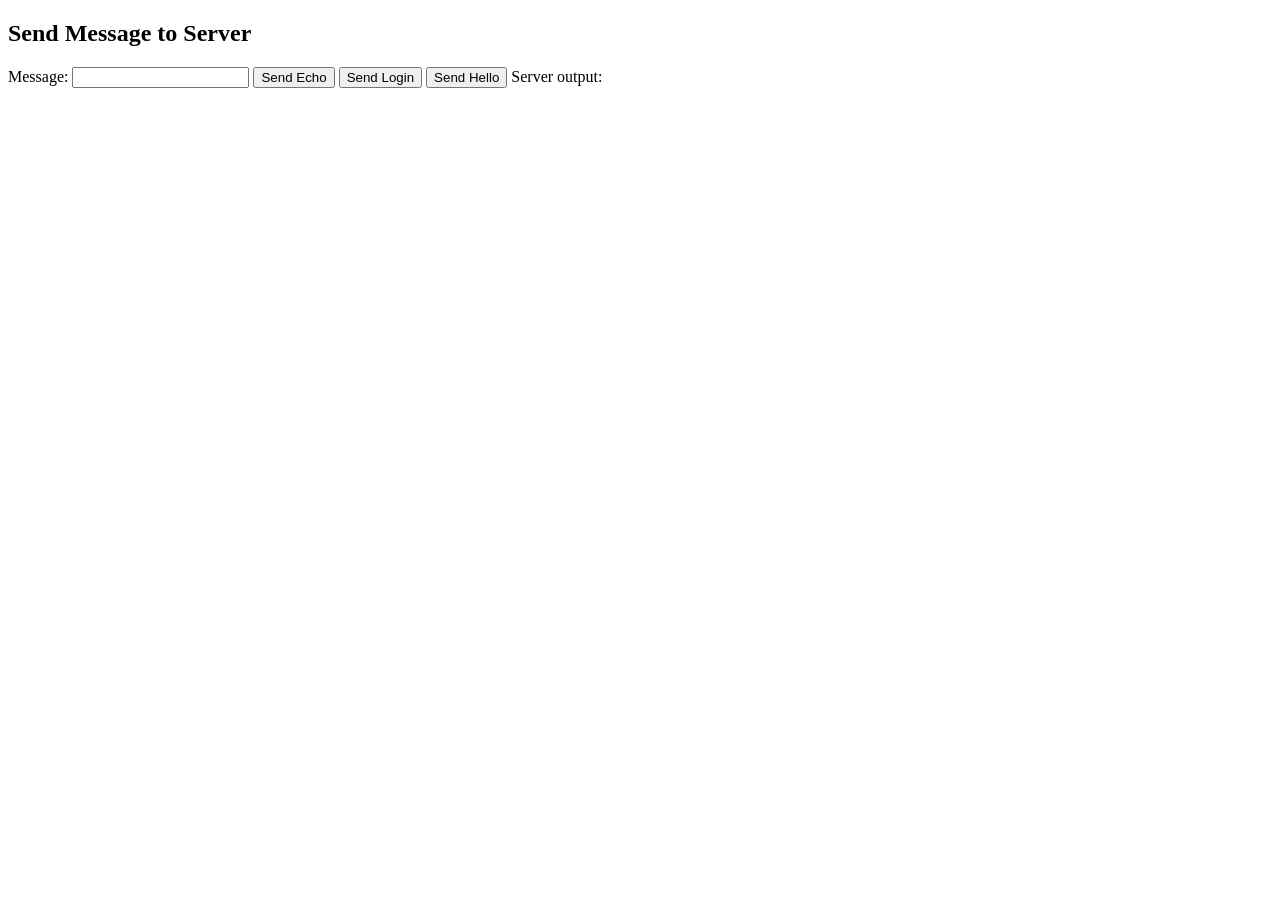
<file: www/form.html>
<!DOCTYPE html>
<html lang="en">
<head>
  <meta charset="UTF-8">
  <title>Simple RESTful HTTP form</title>

  <script>
    async function sendEcho() {
      const message = document.getElementById("msg").value;

      // Example: POST request to /echo endpoint
      try {
        const response = await fetch("/echo", {
            method: "POST",
            headers: {
              "Content-Type": "application/json"
            },
            body: JSON.stringify({ text: message })
         });

        if (!response.ok) {
            throw new Error("HTTP error " + response.status);
        }

        const result = await response.text();
        document.getElementById("response").textContent = "Server replied: " + result;
      } catch (err) {
        document.getElementById("response").textContent = "Request failed: " + err.message;
      }
    }


    async function sendLogin() {
      const message = document.getElementById("msg").value;

      // Example: POST request to /login endpoint
      try {
        const response = await fetch("/login", {
            method: "POST",
            headers: {
              "Content-Type": "application/json"
            },
            body: JSON.stringify({ text: message })
         });

        if (!response.ok) {
            throw new Error("HTTP error " + response.status);
        }

        const result = await response.text();
        document.getElementById("response").textContent = "Server replied: " + result;
      } catch (err) {
        document.getElementById("response").textContent = "Request failed: " + err.message;
      }
    }

    async function sendHello() {
      const message = document.getElementById("msg").value;

      // Example: PUT request to /hello endpoint
      try {
        const response = await fetch("/hello", {
            method: "PUT",
            headers: {
              "Content-Type": "application/json"
            },
            body: JSON.stringify({ text: message })
         });

        if (!response.ok) {
            throw new Error("HTTP error " + response.status);
        }

        const result = await response.text();
        document.getElementById("response").textContent = "Server replied: " + result;
      } catch (err) {
        document.getElementById("response").textContent = "Request failed: " + err.message;
      }
    }
   </script>

</head>
<body>
  <h2>Send Message to Server</h2>

  <!-- Input field -->
  <label for="msg">Message:</label>
  <input type="text" id="msg">
  <button onclick="sendEcho()">Send Echo</button>
  <button onclick="sendLogin()">Send Login</button>
  <button onclick="sendHello()">Send Hello</button>

  <!-- Output area -->
  <label for="output">Server output:</label>
  <p id="response"></p>
</body>
</html>
</file>
